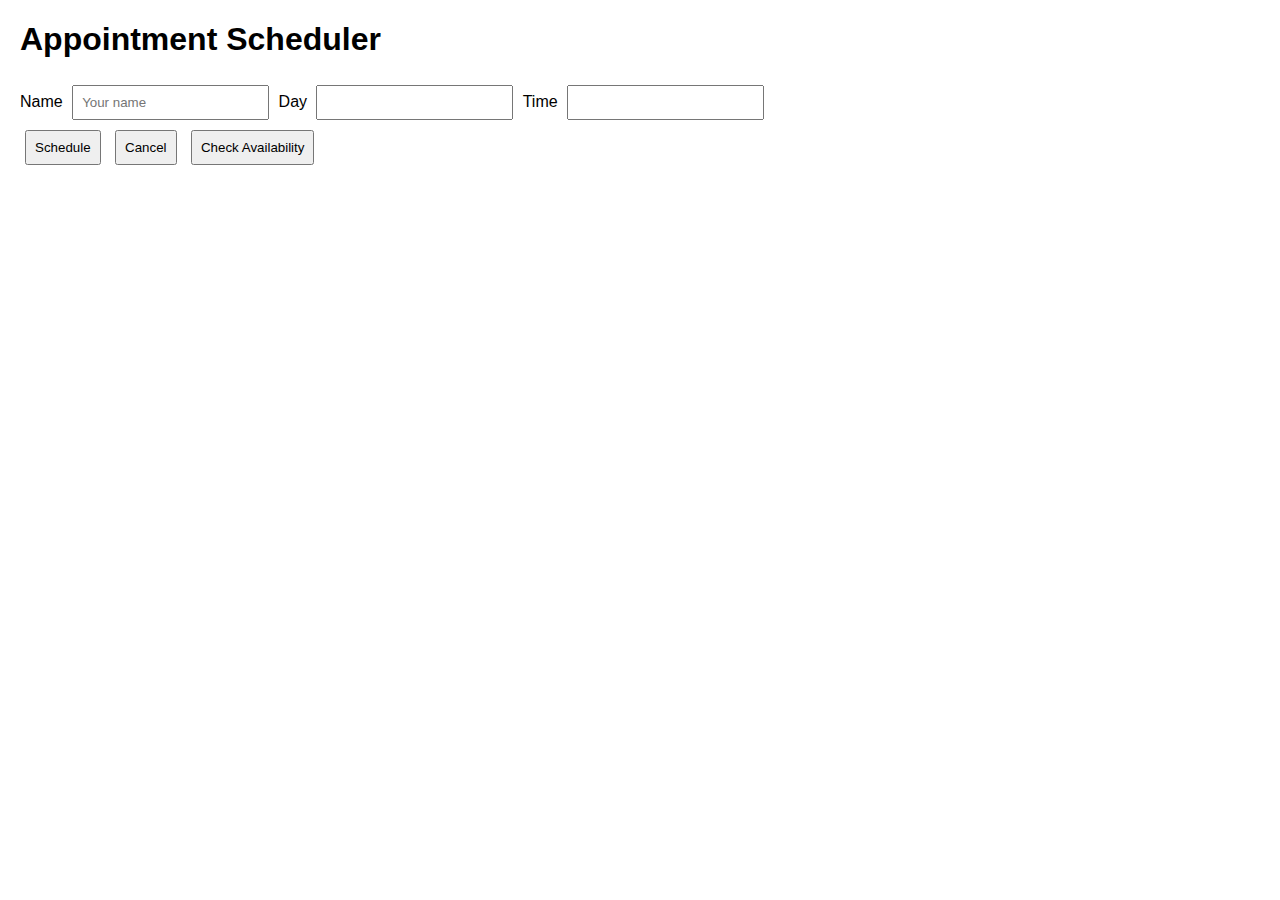
<file: public_html/index.html>
<!DOCTYPE html>
<html lang="en">
<head>
  <meta charset="UTF-8">
  <title>Simple Scheduling App</title>
  <link rel="stylesheet" href="./css/style.css">
</head>
<body>
  <h1>Appointment Scheduler</h1>
    <label> Name </label>
    <input type="text" id="name" placeholder="Your name"> 
    <label> Day </label>
    <input type="text" id="day"> 
    <label> Time </label>
    <input type="text" id="time"> <br>
    <button id="scheduleButton" type="schedule">Schedule</button> 
    <button id="cancelButton" type="cancel">Cancel</button> 
    <button id="checkButton" type="check">Check Availability</button>
  <div id="results"> </div>

  <script src="./js/index.js"></script>
</body>
</html>
</file>
<file: public_html/css/style.css>
body {
  font-family: Arial, sans-serif;
  margin: 20px;
}

form {
  margin-bottom: 20px;
}

input, button {
  margin: 5px;
  padding: 8px;
}
</file>
